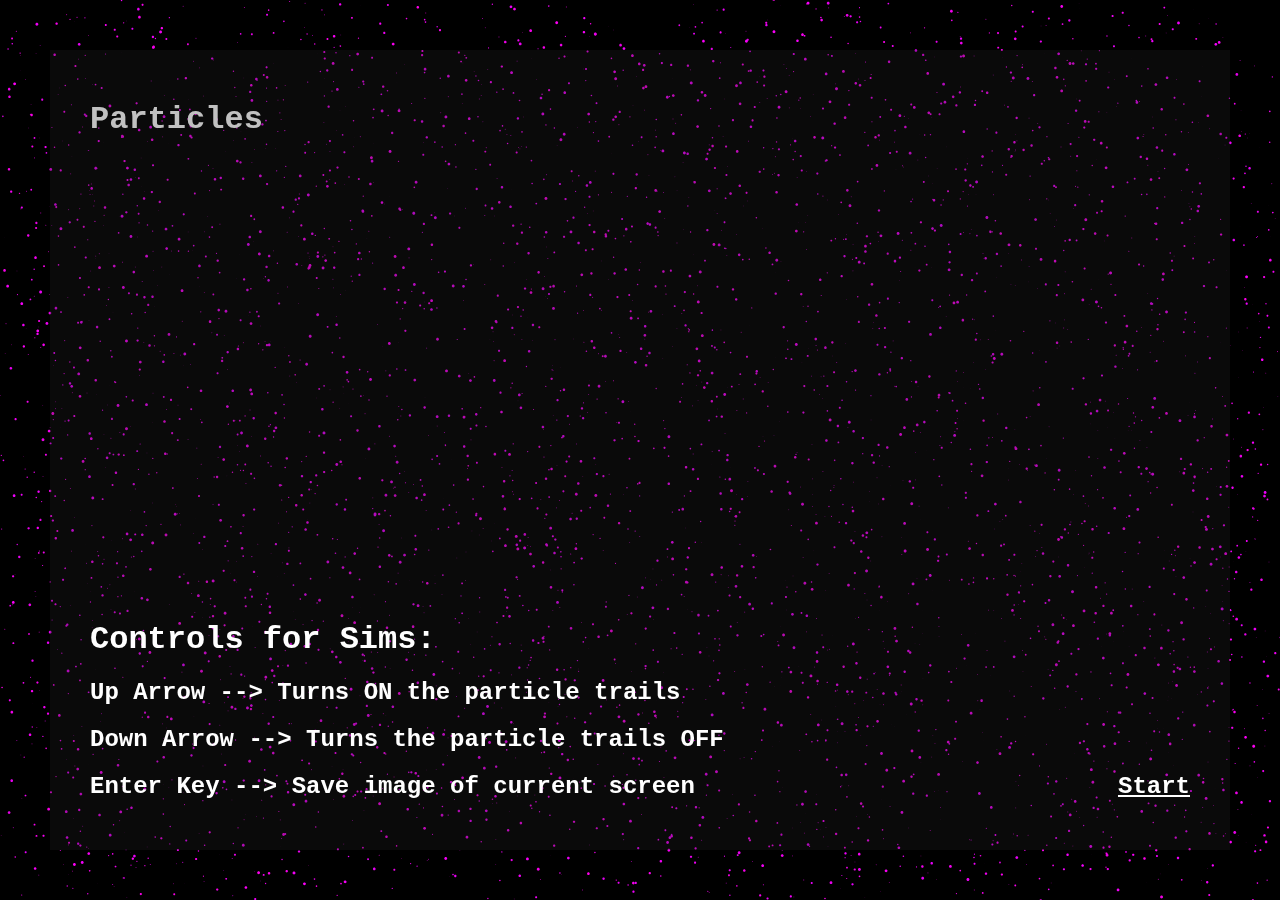
<file: index.html>
<!DOCTYPE html>
<html lang="en">
  <head>
    <meta charset="utf-8" />
    <meta name="viewport" content="width=device-width, initial-scale=1.0">

    <title>Sketch</title>

    <link rel="stylesheet" type="text/css" href="style.css">

    <script src="p5.min.js"></script>
    <script src="p5.sound.min.js"></script>
  </head>

  <body>
     <div class="info">
      <h1> Particles</h1>
    </div>

    <div class="BG">
      <div>
      </div>
    </div>

    <div class="controls">
      <div>
        <h1>
          Controls for Sims:
        </h1>
        <h2>
          Up Arrow --> Turns ON the particle trails
        </h2>
        <h2>
          Down Arrow --> Turns the particle trails OFF
        </h2>
        <h2>
          Enter Key --> Save image of current screen
        </h2>
      </div>
    </div>

    <div class="pageControls">
      <div>
        <a href="page2.html"><h2>Start</h2></a>
      </div>
    </div>

    <script src="lander.js"></script>
  </body>
</html>
</file>
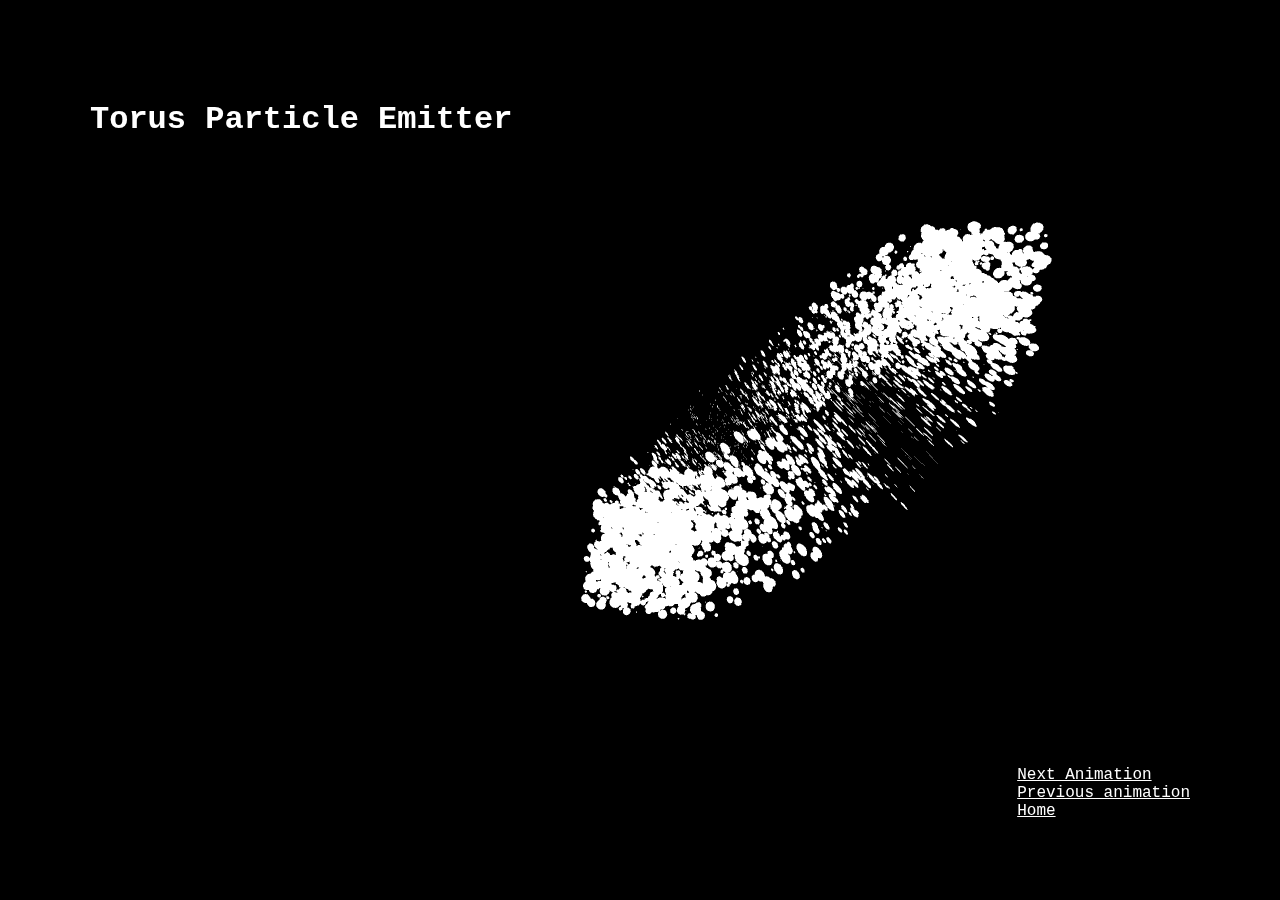
<file: page1.html>
<!DOCTYPE html>
<html lang="en">
  <head>
    <meta charset="utf-8" />
    <meta name="viewport" content="width=device-width, initial-scale=1.0">

    <title>Sketch</title>

    <link rel="stylesheet" type="text/css" href="style.css">

    <script src="p5.min.js"></script>
    <script src="p5.sound.min.js"></script>
  </head>

  <body >
     <div class="info">
      <h1>Torus Particle Emitter</h1>
    </div>

    <div class="pageControls">
      <div>
        <a href="page2.html">Next Animation</a>
      </div>
      <div>
        <a href="page6.html">Previous animation</a>
      </div>
      <div>
        <a href="index.html">Home</a>
      </div>
    </div>
    <script src="orbitz_1.js"></script>
  </body>
</html>
</file>
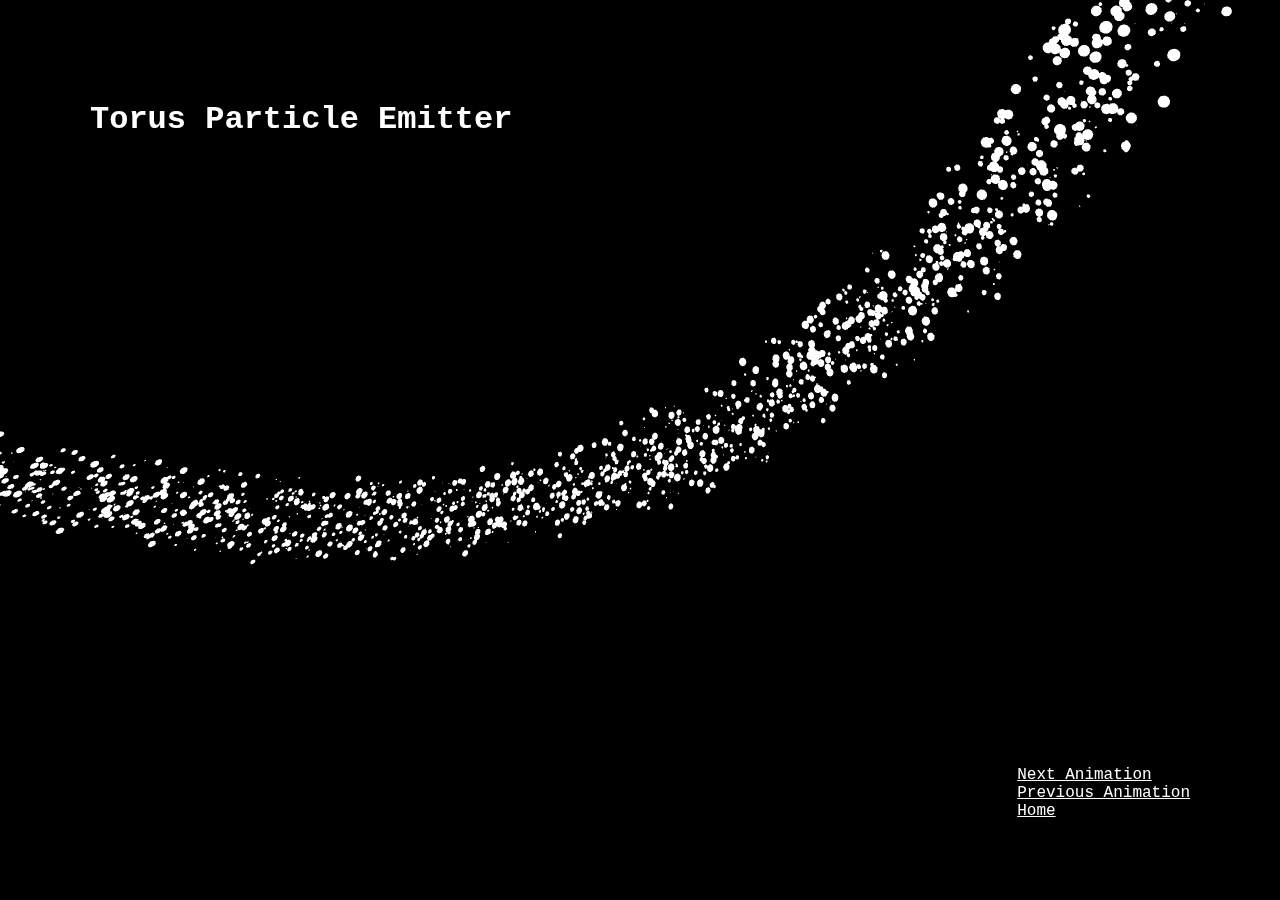
<file: page2.html>
<!DOCTYPE html>
<html lang="en">
  <head>
    <meta charset="utf-8" />
    <meta name="viewport" content="width=device-width, initial-scale=1.0">

    <title>Sketch</title>

    <link rel="stylesheet" type="text/css" href="style.css">

    <script src="p5.min.js"></script>
    <script src="p5.sound.min.js"></script>
  </head>

  <body>
     <div class="info">
      <h1>Torus Particle Emitter</h1>
    </div>

    <div class="pageControls">
      <div>
        <a href="page3.html">Next Animation</a>
      </div>
      <div>
        <a href="page1.html">Previous Animation</a>
      </div>
      <div>
        <a href="index.html">Home</a>
      </div>
    </div>
    <script src="orbitz_2.js"></script>
  </body>
</html>
</file>
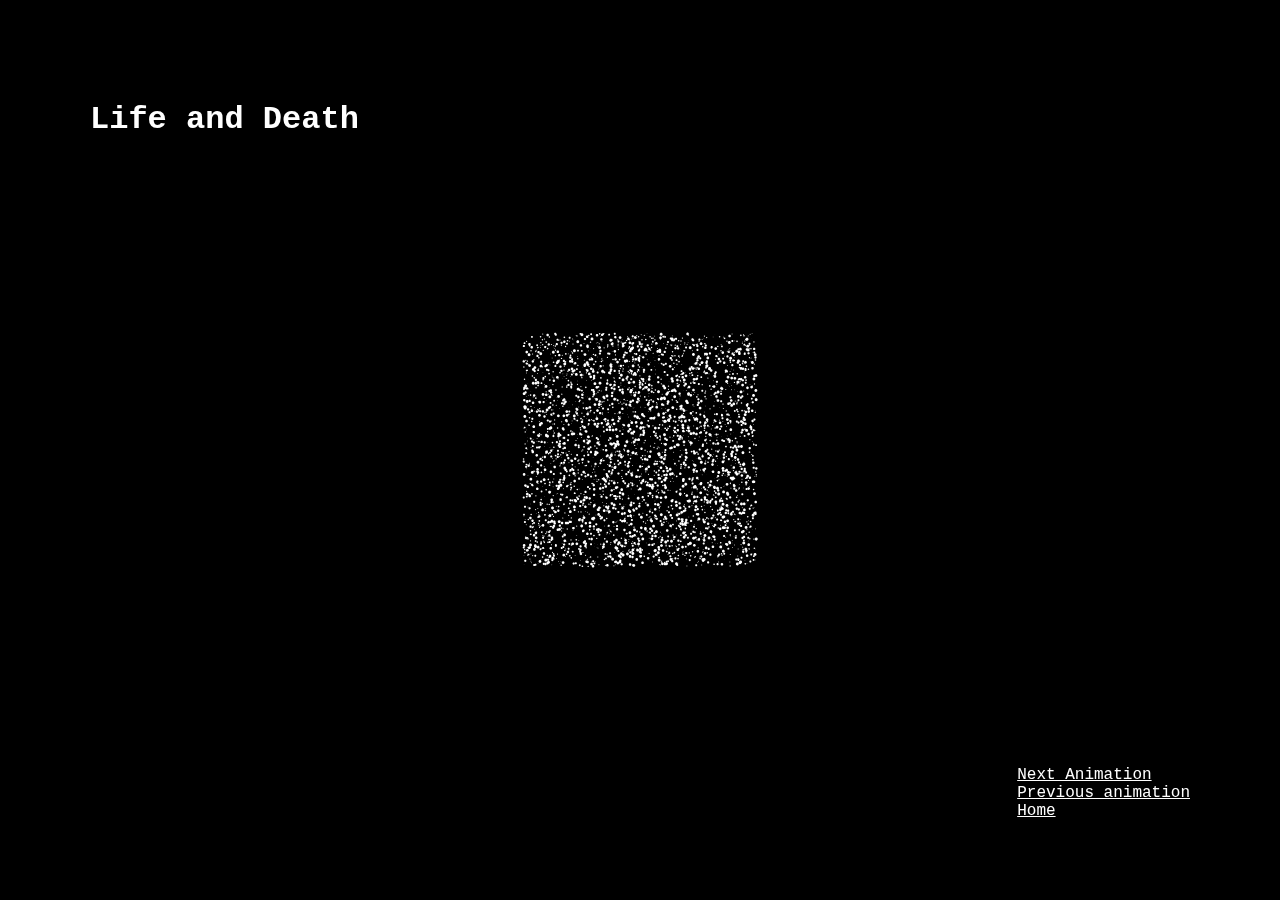
<file: page3.html>
<!DOCTYPE html>
<html lang="en">
  <head>
    <meta charset="utf-8" />
    <meta name="viewport" content="width=device-width, initial-scale=1.0">

    <title>Sketch</title>

    <link rel="stylesheet" type="text/css" href="style.css">

    <script src="p5.min.js"></script>
    <script src="p5.sound.min.js"></script>
  </head>

  <body>
     <div class="info">
      <h1>Life and Death</h1>
    </div>

    <div class="pageControls">
      <div>
        <a href="page4.html">Next Animation</a>
      </div>
      <div>
        <a href="page2.html">Previous animation</a>
      </div>
      <div>
        <a href="index.html">Home</a>
      </div>
    </div>
    <script src="orbitz_3.js"></script>
  </body>
</html>
</file>
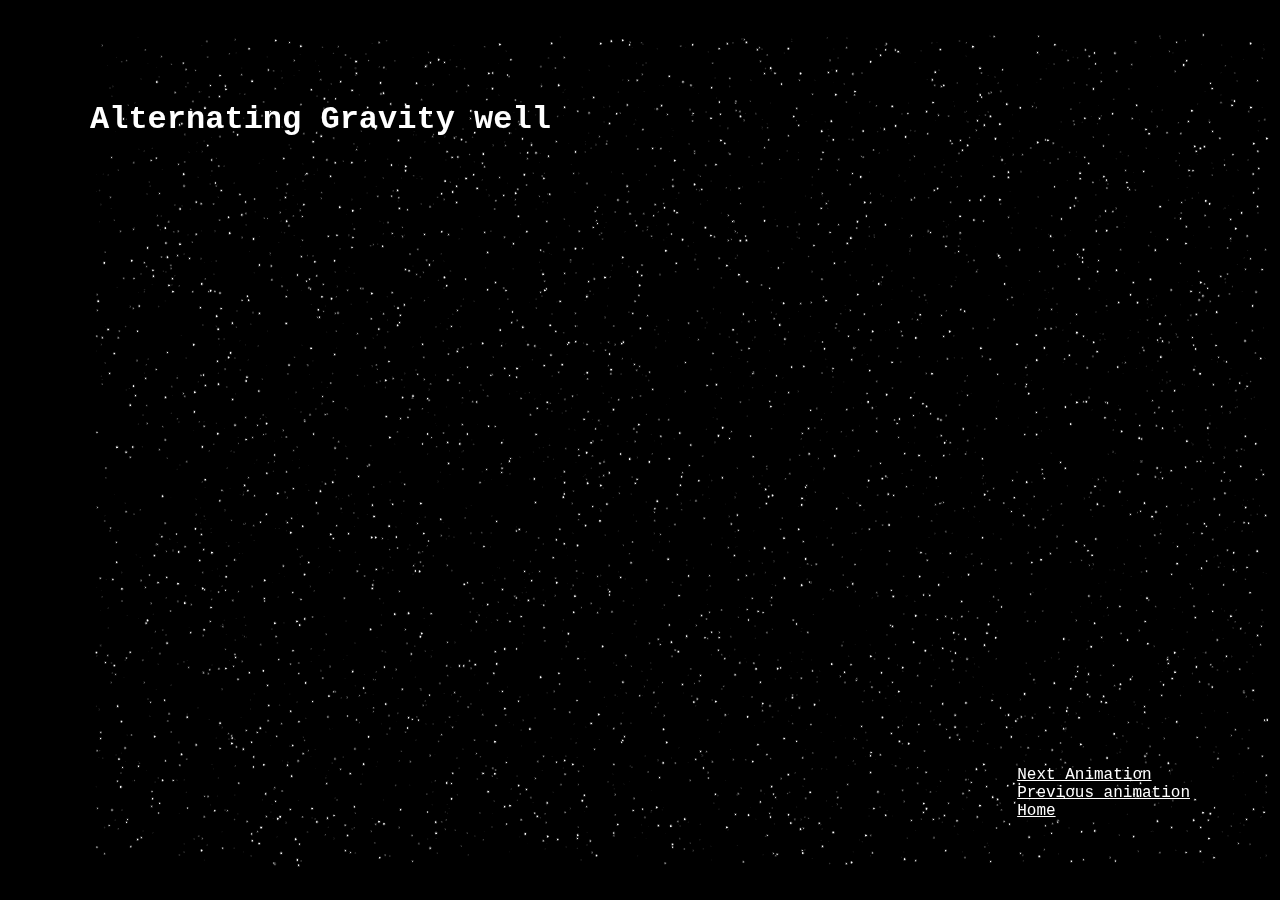
<file: page4.html>
<!DOCTYPE html>
<html lang="en">
  <head>
    <meta charset="utf-8" />
    <meta name="viewport" content="width=device-width, initial-scale=1.0">

    <title>Sketch</title>

    <link rel="stylesheet" type="text/css" href="style.css">

    <script src="p5.min.js"></script>
    <script src="p5.sound.min.js"></script>
  </head>

  <body>
     <div class="info">
      <h1>Alternating Gravity well</h1>
    </div>
    <div class="pageControls">
      <div>
        <a href="page5.html">Next Animation</a>
      </div>
      <div>
      <a href="page3.html">Previous animation</a>
      </div>
      <div>
        <a href="index.html">Home</a>
      </div>
    </div>
    <script src="orbitz_4.js"></script>
  </body>
</html>
</file>
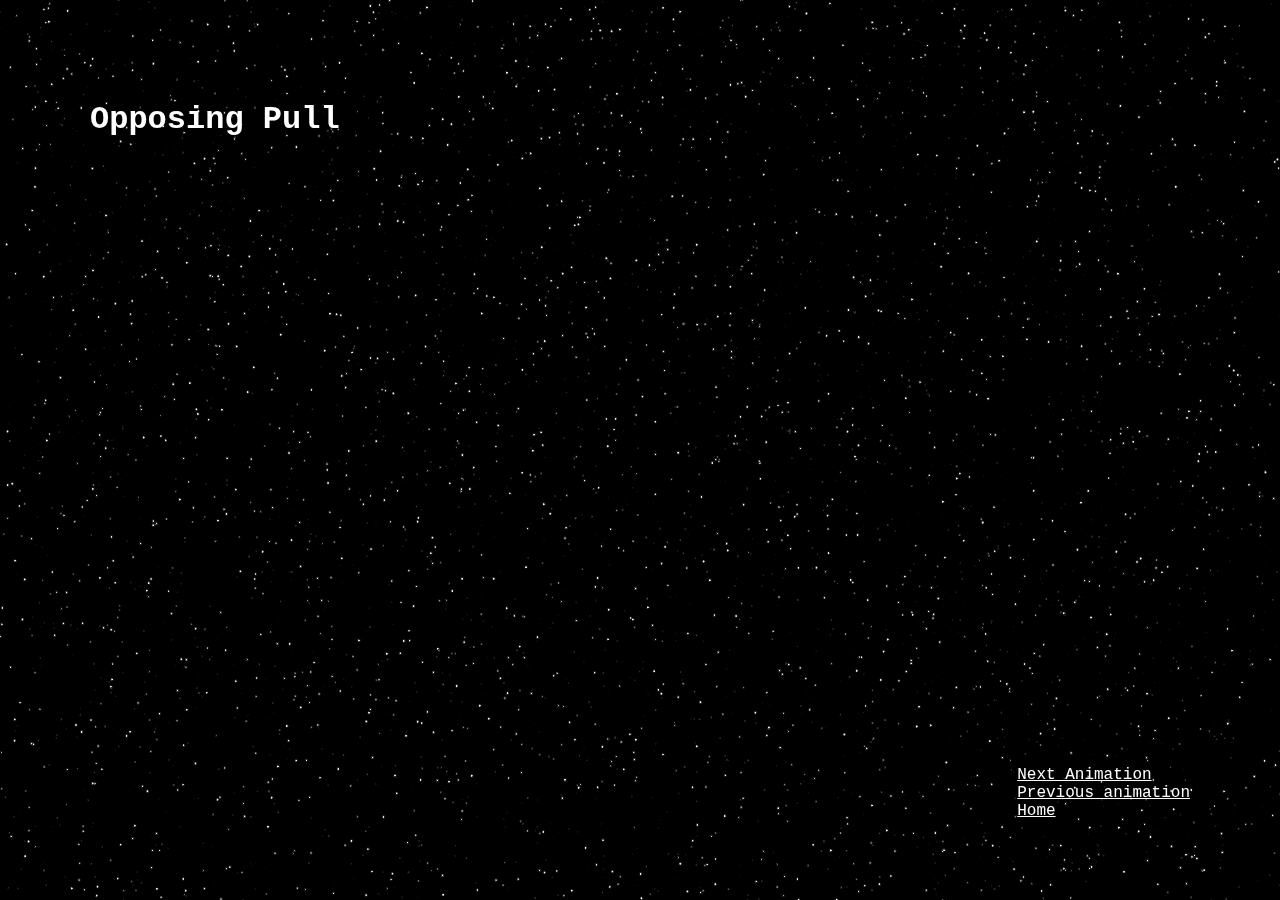
<file: page5.html>
<!DOCTYPE html>
<html lang="en">
  <head>
    <meta charset="utf-8" />
    <meta name="viewport" content="width=device-width, initial-scale=1.0">

    <title>Sketch</title>

    <link rel="stylesheet" type="text/css" href="style.css">

    <script src="p5.min.js"></script>
    <script src="p5.sound.min.js"></script>
  </head>

  <body>
     <div class="info">
      <h1>Opposing Pull</h1>
    </div>

    <div class="pageControls">
      <div>
        <a href="page6.html">Next Animation</a>
        
      </div>
      <div>
          <a href="page4.html">Previous animation</a>
      </div>
      <div>
          <a href="index.html">Home</a>
      </div>
    </div>
    <script src="orbitz_5.js"></script>
  </body>
</html>
</file>
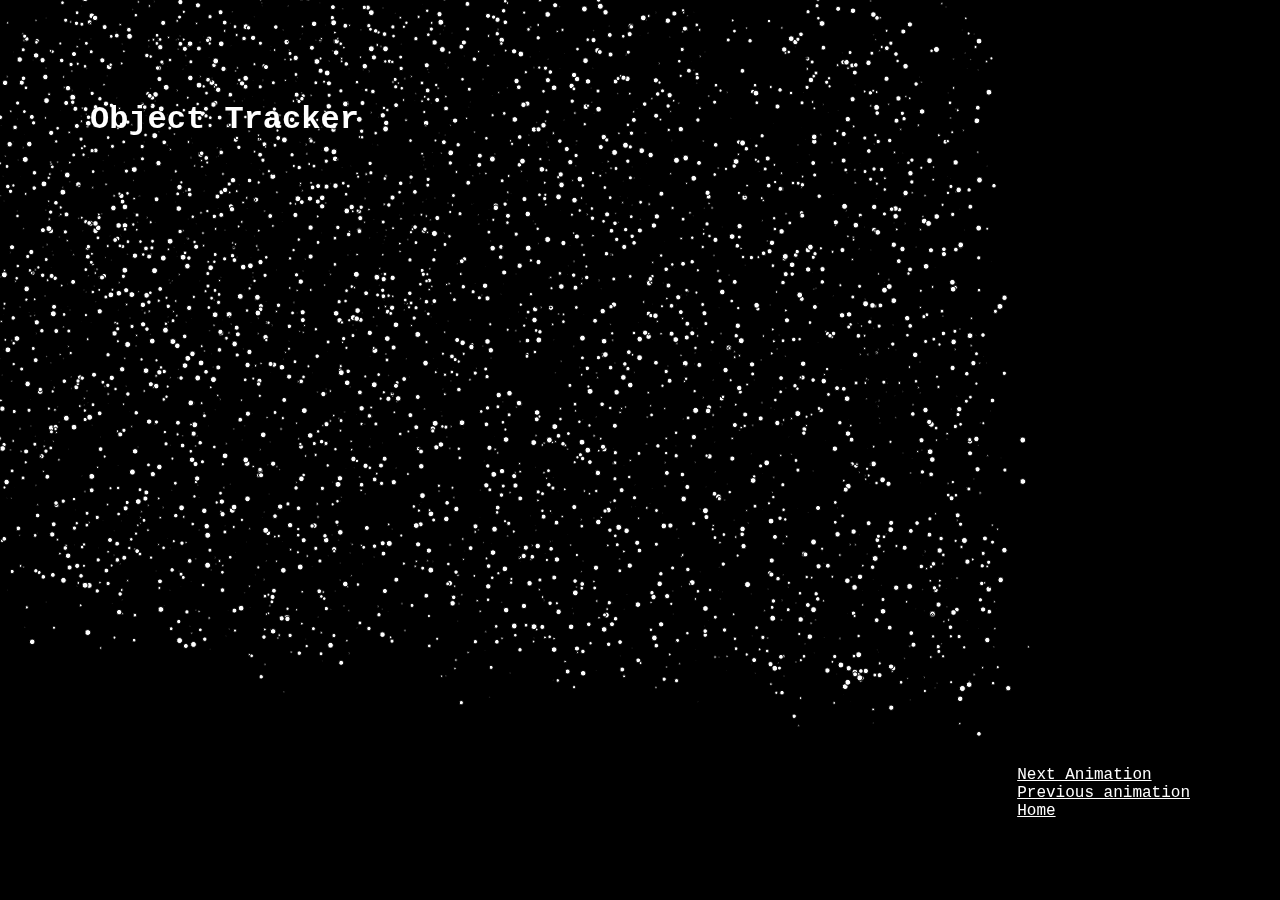
<file: page6.html>
<!DOCTYPE html>
<html lang="en">
  <head>
    <meta charset="utf-8" />
    <meta name="viewport" content="width=device-width, initial-scale=1.0">

    <title>Sketch</title>

    <link rel="stylesheet" type="text/css" href="style.css">

    <script src="p5.min.js"></script>
    <script src="p5.sound.min.js"></script>
  </head>

  <body>
     <div class="info">
      <h1>Object Tracker</h1>
    </div>
    

    <div class="pageControls">
      <div>
        <a href="page1.html">Next Animation</a>
      </div>
      <div>
          <a href="page5.html">Previous animation</a>
      </div>
      <div>
        <a href="index.html">Home</a>
      </div>
    </div>
    <script src="orbitz_6.js"></script>
  </body>
</html>
</file>
<file: style.css>
html, body {
  margin: 0;
  padding: 0;
}

canvas {
  display: block;
}

.BG {
  background-color: rgba(36, 36, 36, 0.335);
  filter: alpha(opacity= 30);
  opacity: 0.85;
  position: absolute;
  top: 50px;
  left: 50px;
  bottom: 50px;
  right: 50px;
}

.info {
  background-color: rgba(0, 0, 0, 0);
  filter: alpha(opacity= 100);
  opacity: 1;
  position: absolute;
  top: 80px;
  left: 90px;
  color: white; 
  font-family: 'Courier New', Courier, monospace;
  font-size: medium;
  
}

.controls {
  background-color: rgba(0, 0, 0, 0);
  filter: alpha(opacity= 0);
  opacity: 1;
  position: absolute;
  left: 90px;
  bottom: 80px;
  color: white; 
  font-family: 'Courier New', Courier, monospace;
  font-size: medium;
}

.pageControls {
  position: absolute;
  bottom: 80px;
  right: 90px;
  color: white; 
  font-family: 'Courier New', Courier, monospace;
  font-size: medium;
}

a{
  color: rgb(255, 255, 255);
}
</file>
